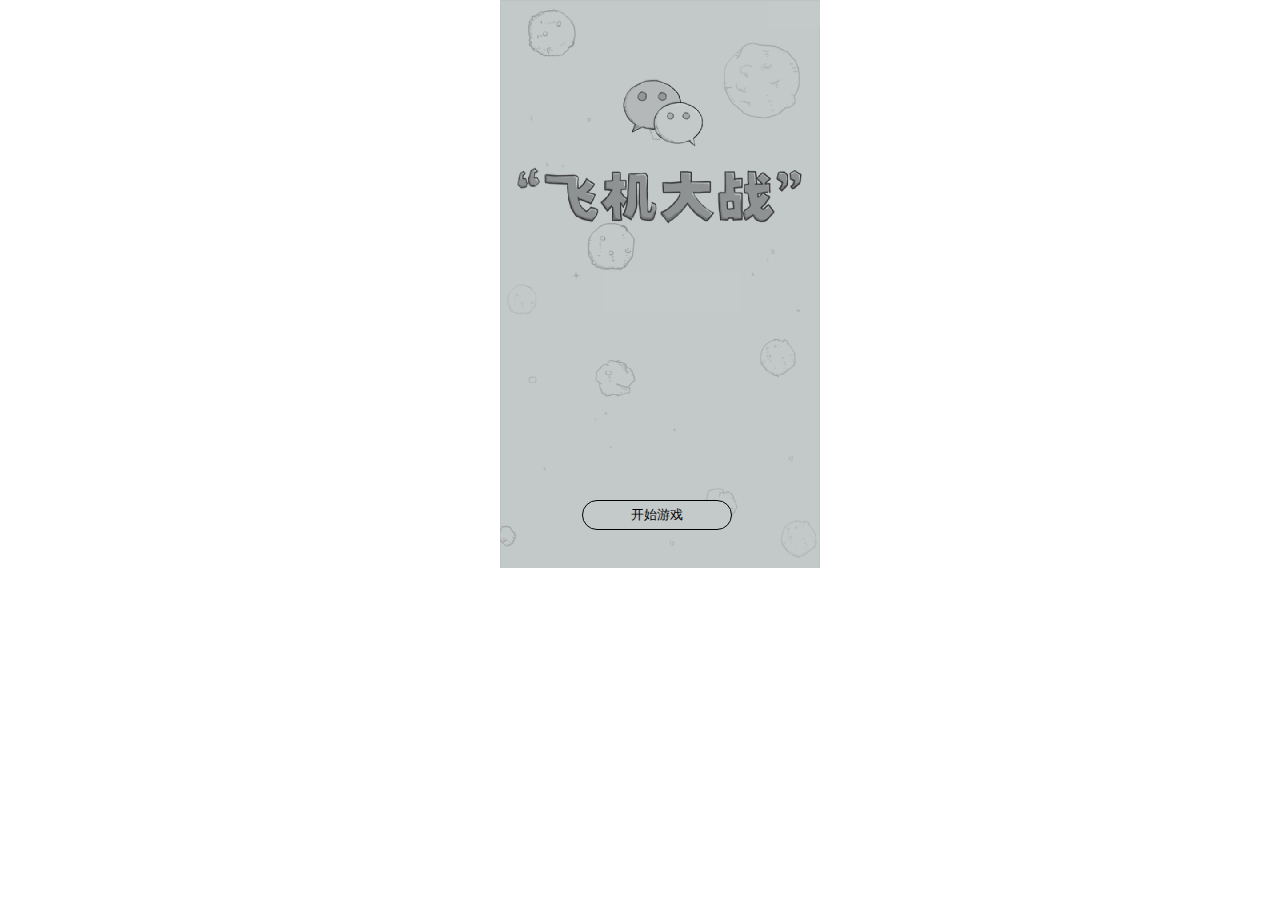
<file: first_QLNU/web/easy_signin/www/html/index.html>
<!DOCTYPE HTML PUBLIC "-//W3C//DTD HTML 4.01 Transitional//EN" "http://www.w3.org/TR/html4/loose.dtd">
<html>
<head>
    <title></title>
    <meta http-equiv="content" content="text/html" charset="utf-8"/>
    <link rel="stylesheet" type="text/css" href="css/main.css"/>
</head>

<body>
<div id="contentdiv">
    <div id="startdiv">
        <button onclick="begin()">开始游戏</button>
    </div>
    <div id="maindiv">
        <div id="scorediv">
            <label>分数：</label>
            <label id="label">0</label>
        </div>
        <div id="suspenddiv">
            <button>继续</button><br/>
            <button>重新开始</button><br/>
            <button>回到主页</button>
        </div>
        <div id="enddiv">
            <p class="plantext">本次游戏分数</p>
            <p id="planscore">0</p>
            <div><button onclick="jixu()">继续</button></div>
        </div>
    </div>
</div>
<script type="text/javascript" src="js/main.js"></script>
</body>
</html>
</file>
<file: first_QLNU/web/easy_signin/www/html/css/main.css>
*{
    margin: 0;
    padding: 0;
}
#contentdiv{
    position: absolute;
    left: 500px;
}
#startdiv{
    width: 320px;
    height: 568px;
    background-image: url(../image/开始背景.png);
}
button{
    outline: none;
}
#startdiv button{
    position: absolute;
    top: 500px;
    left: 82px;
    width: 150px;
    height: 30px;
    border: 1px solid black;
    border-radius: 30px;
    background-color: #c4c9ca;
}
#maindiv{
    width: 320px;
    height: 568px;
    background-image:url(../image/background_1.png) ;
    display: none;
}
#maindiv img{
    position: absolute;
    z-index: 1;
}
#scorediv{
    font-size: 16px;
    font-weight: bold;
    position: absolute;
    top: 10px;
    left: 10px;
    display: none;
}
#scorediv{
    font-size: 18px;
    font-weight: bold;
}
#suspenddiv{
    position: absolute;
    top: 210px;
    left: 82px;
    display: none;
    z-index: 2;
}
#suspenddiv button{
    width: 150px;
    height: 30px;
    margin-bottom: 20px;
    border: 1px solid black;
    border-radius: 30px;
    background-color: #c4c9ca;
}
#enddiv{
    position: absolute;
    top: 210px;
    left: 75px;
    border: 1px solid gray;
    border-radius: 5px;
    text-align: center;
    background-color:#d7ddde;
    display: none;
    z-index: 2;
}
.plantext{
    width: 160px;
    height: 30px;
    line-height: 30px;
    font-size: 16px;
    font-weight: bold;
}
#planscore{
    width: 160px;
    height: 80px;
    line-height: 80px;
    border-top: 1px solid gray;
    border-bottom: 1px solid gray;
    font-size: 16px;
    font-weight: bold;
}
#enddiv div{
    width: 160px;
    height: 50px;
}
#enddiv div button{
    margin-top:10px ;
    width: 90px;
    height: 30px;
    border: 1px solid gray;
    border-radius: 30px;
}
</file>
